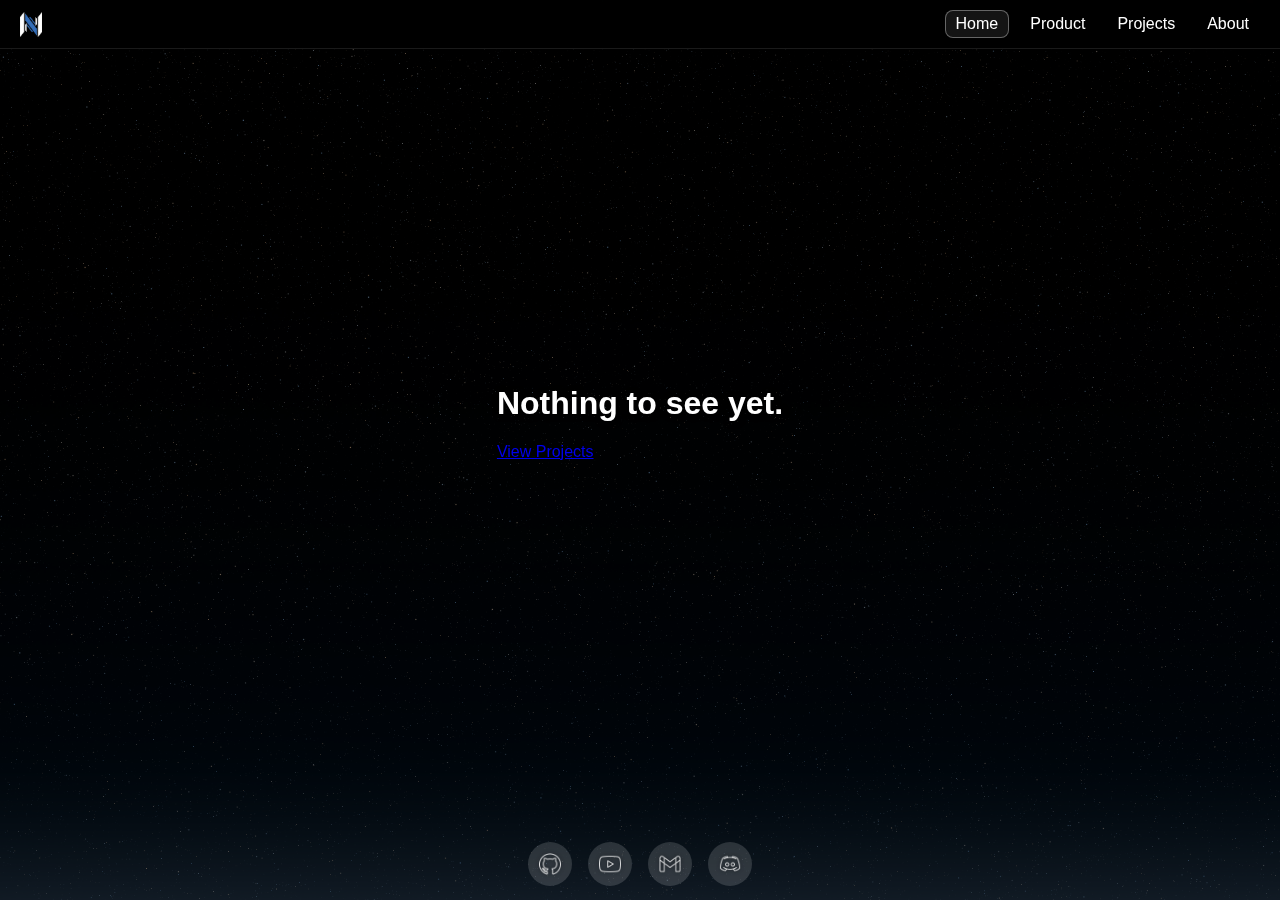
<file: index.html>
<!DOCTYPE html>
<html lang="en">
<head>
  <meta charset="utf-8">
  <meta name="viewport" content="width=device-width, initial-scale=1">
  <title>Home</title>
  <link rel="icon" href="images/nvlogo.png">
  <link rel="stylesheet" href="styles.css">
  <script src="app.js" defer></script>
</head>
<body>
  <div class="overlay" aria-hidden="true"></div>

  <header>
    <a class="brand" href="index.html">
      <img src="images/noverse-logo.png">
    </a>
    <nav class="nav-tabs" aria-label="Primary navigation">
      <a href="index.html" aria-current="page" class="active">Home</a>
      <a href="product.html">Product</a>
      <a href="projects.html">Projects</a>
      <a href="about.html">About</a>
    </nav>
  </header>

  <main id="main">
    <section class="hero">
      <h1>Nothing to see yet.</h1>
      <a href="projects.html" class="small-redirect">View Projects</a>
    </section>
  </main>

  <footer>
    <div class="social">
      <a href="https://github.com/nohuto" target="_blank" rel="noopener noreferrer">
        <img src="images/github-icon.png">
      </a>
      <a href="https://www.youtube.com/@5Noverse" target="_blank" rel="noopener noreferrer">
        <img src="images/youtube-icon.png">
      </a>
      <a href="mailto:nohuxi@duck.com" target="_blank" rel="noopener noreferrer">
        <img src="images/email-icon.png">
      </a>
      <a href="https://discord.gg/E2ybG4j9jU" target="_blank" rel="noopener noreferrer">
        <img src="images/discord-icon.png">
      </a>
    </div>
  </footer>
</body>
</html>
</file>
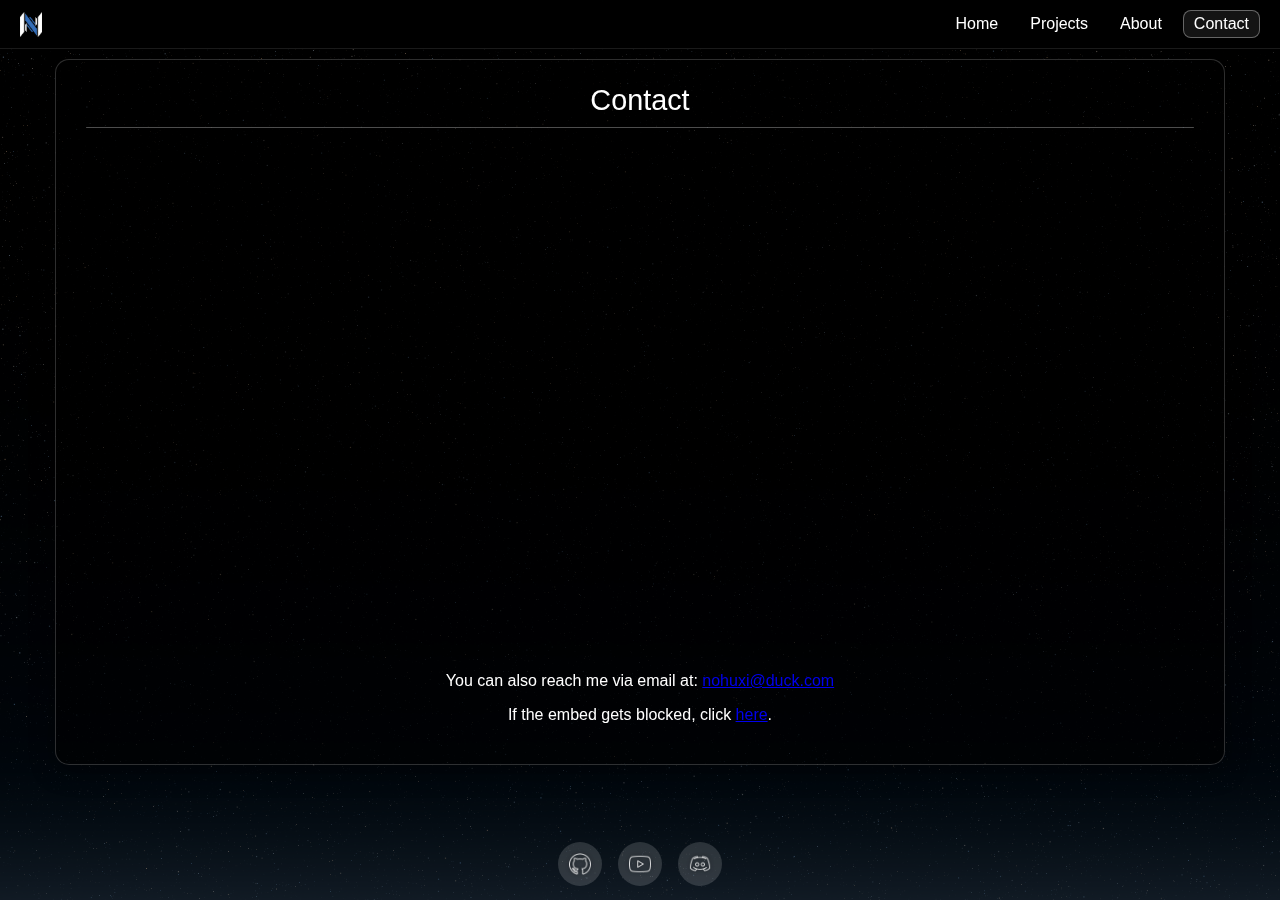
<file: contact.html>
<!DOCTYPE html>
<html lang="en">
<head>
  <meta charset="utf-8">
  <meta name="viewport" content="width=device-width, initial-scale=1">
  <title>Contact</title>
  <link rel="stylesheet" href="styles.css">
  <script src="app.js" defer></script>
</head>
<body>
  <div class="overlay" aria-hidden="true"></div>

  <header>
    <a class="brand" href="index.html">
      <img src="images/noverse-logo.png" alt="Noverse Logo" width="160" height="40">
    </a>

    <nav class="nav-tabs" aria-label="Primary navigation">
      <a href="index.html">Home</a>
      <a href="projects.html">Projects</a>
      <a href="about.html">About</a>
      <a href="contact.html" aria-current="page" class="active">Contact</a>
    </nav>
  </header>

  <main id="main">
    <section class="content-box">
      <h1 class="projects-heading">Contact</h1>
      <div class="projects-divider"></div>

      <div class="contact-container">
        <iframe
          src="https://discord.com/widget?id=836870260715028511&theme=dark"
          width="350"
          height="500"
          title="Discord Widget"
          frameborder="0"
          sandbox="allow-popups allow-popups-to-escape-sandbox allow-same-origin allow-scripts">
        </iframe>

        <div class="contact-info">
          <p class="contact-text">
            You can also reach me via email at:
            <a href="mailto:nohuxi@duck.com" class="contact-email">nohuxi@duck.com</a>
          </p>
        </div>

        <div class="discord-warning">
          <p>
            If the embed gets blocked, click 
            <a href="https://discord.gg/E2ybG4j9jU" target="_blank" rel="noopener noreferrer">here</a>.
          </p>
        </div>
      </div>
    </section>
  </main>

  <footer>
    <div class="social">
      <a href="https://github.com/5Noxi" target="_blank" rel="noopener noreferrer" aria-label="GitHub">
        <img src="images/github-icon.png" alt="GitHub icon" width="24" height="24">
      </a>
      <a href="https://www.youtube.com/@5Noverse" target="_blank" rel="noopener noreferrer" aria-label="YouTube">
        <img src="images/youtube-icon.png" alt="YouTube icon" width="24" height="24">
      </a>
      <a href="https://discord.gg/E2ybG4j9jU" target="_blank" rel="noopener noreferrer" aria-label="Discord">
        <img src="images/discord-icon.png" alt="Discord icon" width="24" height="24">
      </a>
    </div>
  </footer>
</body>
</html>
</file>
<file: styles.css>
:root {
  --accent: #447dc5;
}

* {
  box-sizing: border-box;
  font-family: "Yu Gothic UI Light", sans-serif;
}

html, body {
  margin: 0;
  padding: 0;
  height: 100%;
}

body {
  background: url("images/stars.png") no-repeat center center fixed;
  background-size: cover;
  display: flex;
  flex-direction: column;
  color: #fff;
  position: relative;
}

header, footer {
  position: relative;
  z-index: 2;
}

header {
  position: fixed;
  top: 0;
  left: 0;
  right: 0;
  z-index: 10;
  display: flex;
  align-items: center;
  justify-content: space-between;
  padding: 10px 20px;
  background: #00000080;
  backdrop-filter: blur(6px);
  border-bottom: 1px solid #ffffff1a;
}

.brand {
  display: flex;
  align-items: center;
  gap: 10px;
  text-decoration: none;
}

.brand img {
  height: 25px;
  width: auto;
}

.nav-tabs {
  display: flex;
  gap: 10px;
}

.nav-tabs a {
  color: #fff;
  text-decoration: none;
  font-size: 1rem;
  padding: 4px 10px;
  border-radius: 8px;
  border: 1px solid transparent;
  transition: border-color 0.25s, background 0.25s, color 0.25s;
  font-weight: normal;
}

.nav-tabs a:hover {
  background: #ffffff1a;
  border-color: #ffffff33;
  color: #fff;
}

.nav-tabs a.active {
  border-color: #ffffff59;
  background: #ffffff14;
}

main {
  position: relative;
  z-index: 2;
  flex: 1;
  display: flex;
  justify-content: center;
  align-items: center;
  padding: 20px 24px 24px;
  opacity: 1;
  transition: opacity 0.25s ease;
}

main.fading {
  opacity: 0.05;
}

main.no-center {
  align-items: flex-start;
}

.content-box {
  background: #0000008c;
  border: 1px solid #ffffff2e;
  border-radius: 14px;
  padding: 24px 30px;
  width: clamp(95%, 90vw, 1200px);
  display: flex;
  flex-direction: column;
  max-width: 100%;
  text-align: center;
  box-shadow: 0 6px 25px #00000066;
}

h1,
.content-box h1 {
  color: #fff;
  text-shadow: 1px 1px 6px #000000b3;
}

.project-grid {
  display: flex;
  flex-wrap: wrap;
  gap: 18px;
  justify-content: center;
  margin: 18px auto 0;
  padding: 0 18px;
  width: 100%;
}

.project-card {
  flex: 1 1 calc(25% - 18px);
  max-width: 400px;
  min-width: 280px;
  background: #00000059;
  border: 1px solid #ffffff26;
  border-radius: 12px;
  overflow: hidden;
  transition: transform 0.2s, background 0.2s;
  display: flex;
  flex-direction: column;
}

.project-card:hover {
  background: #00000080;
  transform: translateY(-1px);
}

.project-media,
.project-media-img {
  width: 100%;
  height: 260px;
  object-fit: cover;
  background: #000;
  border-bottom: 1px solid #ffffff1f;
  flex-shrink: 0;
}

.project-body {
  display: flex;
  flex-direction: column;
  justify-content: space-between;
  flex: 1;
}

.project-title {
  margin: 12px 0 4px;
  font-size: 1.2rem;
  font-weight: normal;
  color: #fff;
  text-shadow: 0 1px 2px #000000cc;
}

.project-desc {
  margin: 0 0 14px;
  padding: 0 12px;
  color: #d9d9d9;
  font-size: 0.96rem;
  line-height: 1.5;
  text-shadow: 0 1px 2px #00000066;
}

.project-actions {
  margin-top: auto;
  align-self: flex-start;
  margin-left: 12px;
  margin-bottom: 12px;
}

.project-link {
  display: inline-block;
  padding: 4px 10px;
  border-radius: 8px;
  text-decoration: none;
  font-weight: normal;
  font-size: 1rem;
  color: #d3d3d3;
  background: #ffffff14;
  border: 1px solid #ffffff2e;
  transition: background 0.2s, border-color 0.2s, color 0.2s;
}

.project-link:hover {
  background: #ffffff24;
  border-color: #ffffff47;
  color: #fff;
}

.projects-heading {
  font-size: 1.8rem;
  color: #fff;
  font-weight: normal;
  text-align: center;
  margin: 0 auto 10px;
}

.projects-divider {
  width: 100%;
  height: 1px;
  background: #ffffff4d;
  margin: 0 auto 24px;
  border-radius: 1px;
}

.project-filter {
  display: flex;
  flex-direction: column;
  gap: 12px;
  margin-bottom: 20px;
  align-items: center;
}

#project-search {
  padding: 8px 12px;
  font-size: 1rem;
  border-radius: 6px;
  border: 1px solid #ffffff33;
  background: #ffffff0d;
  color: #fff;
  width: 100%;
  max-width: 400px;
}

#project-search:focus {
  outline: none;
  border-color: var(--accent);
  box-shadow: 0 0 0 1px #609bd24d;
}

.tag-filter {
  display: flex;
  flex-wrap: wrap;
  gap: 10px;
  justify-content: center;
}

.tag-filter button {
  padding: 4px 10px;
  border-radius: 6px;
  text-align: center;
  background: #ffffff1a;
  color: #fff;
  border: 1px solid #ffffff33;
  cursor: pointer;
  transition: background 0.2s;
}

.tag-filter button:hover {
  background: #ffffff33;
}

.tag-filter button.active {
  background: var(--accent);
  border-color: #ffffff33;
}

.overlay {
  position: fixed;
  inset: 0;
  background: #00000080;
  z-index: 1;
  pointer-events: none;
}

footer {
  padding: 14px;
  display: flex;
  justify-content: center;
  align-items: center;
  background: transparent;
}

.social {
  display: flex;
  gap: 16px;
}

.social a {
  display: inline-flex;
  align-items: center;
  justify-content: center;
  width: 44px;
  height: 44px;
  border-radius: 50%;
  background: #ffffff26;
  transition: transform 0.2s, background 0.2s;
}

.social a:hover {
  background: #ffffff4d;
  transform: scale(1.08);
}

.social img {
  width: 22px;
  height: 22px;
  opacity: 0.85;
  filter: drop-shadow(0 0 2px #00000099);
}

.social img:hover {
  opacity: 1;
}

a {
  accent-color: var(--accent);
}

a.link {
  color: var(--accent);
  text-decoration: none;
}

a.link:hover {
  text-decoration: underline;
}

@media (max-width: 480px) {
  .project-card {
    flex: 1 1 100%;
    max-width: 100%;
    min-width: 0;
  }
}
</file>
